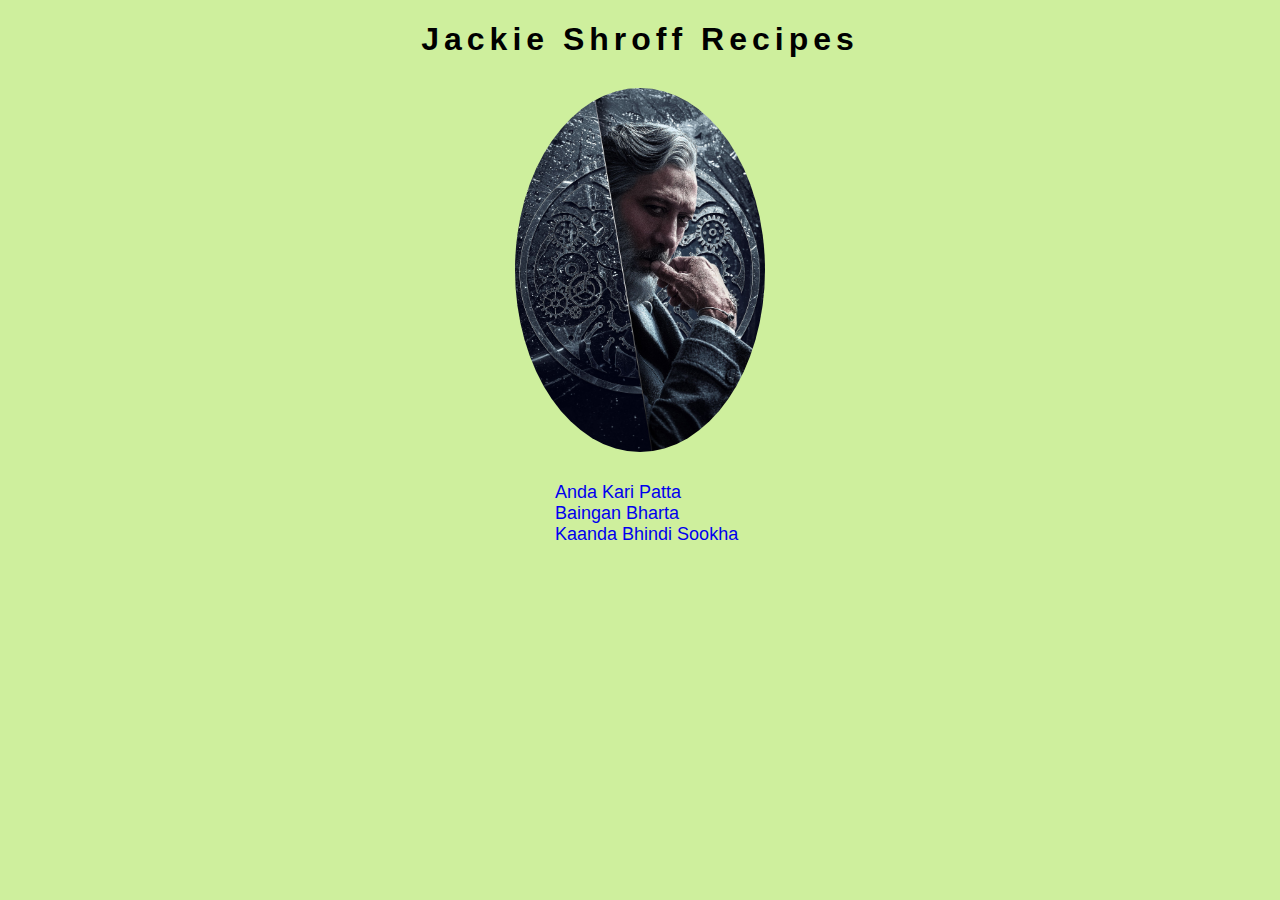
<file: index.html>
<!DOCTYPE html>
<html lang="en">
<head>
	<meta charset="UTF-8">
	<meta name="viewport" content="width=device-width, initial-scale=1.0">
	<title>Odin Recipes</title>
	<link rel="stylesheet" href="css/index.css">
</head>
<body>
	<h1>Jackie Shroff Recipes</h1>

	<img src="images/index.jpg" alt="food image">

	<div>
		<ul>
			<li><a href="recipes/andakaripatta.html">Anda Kari Patta</a></li>
			<li><a href="recipes/bainganbharta.html">Baingan Bharta</a></li>
			<li><a href="recipes/kandabhindisookha.html">Kaanda Bhindi Sookha</a></li>
		</ul>
	</div>
</body>
</html>
</file>
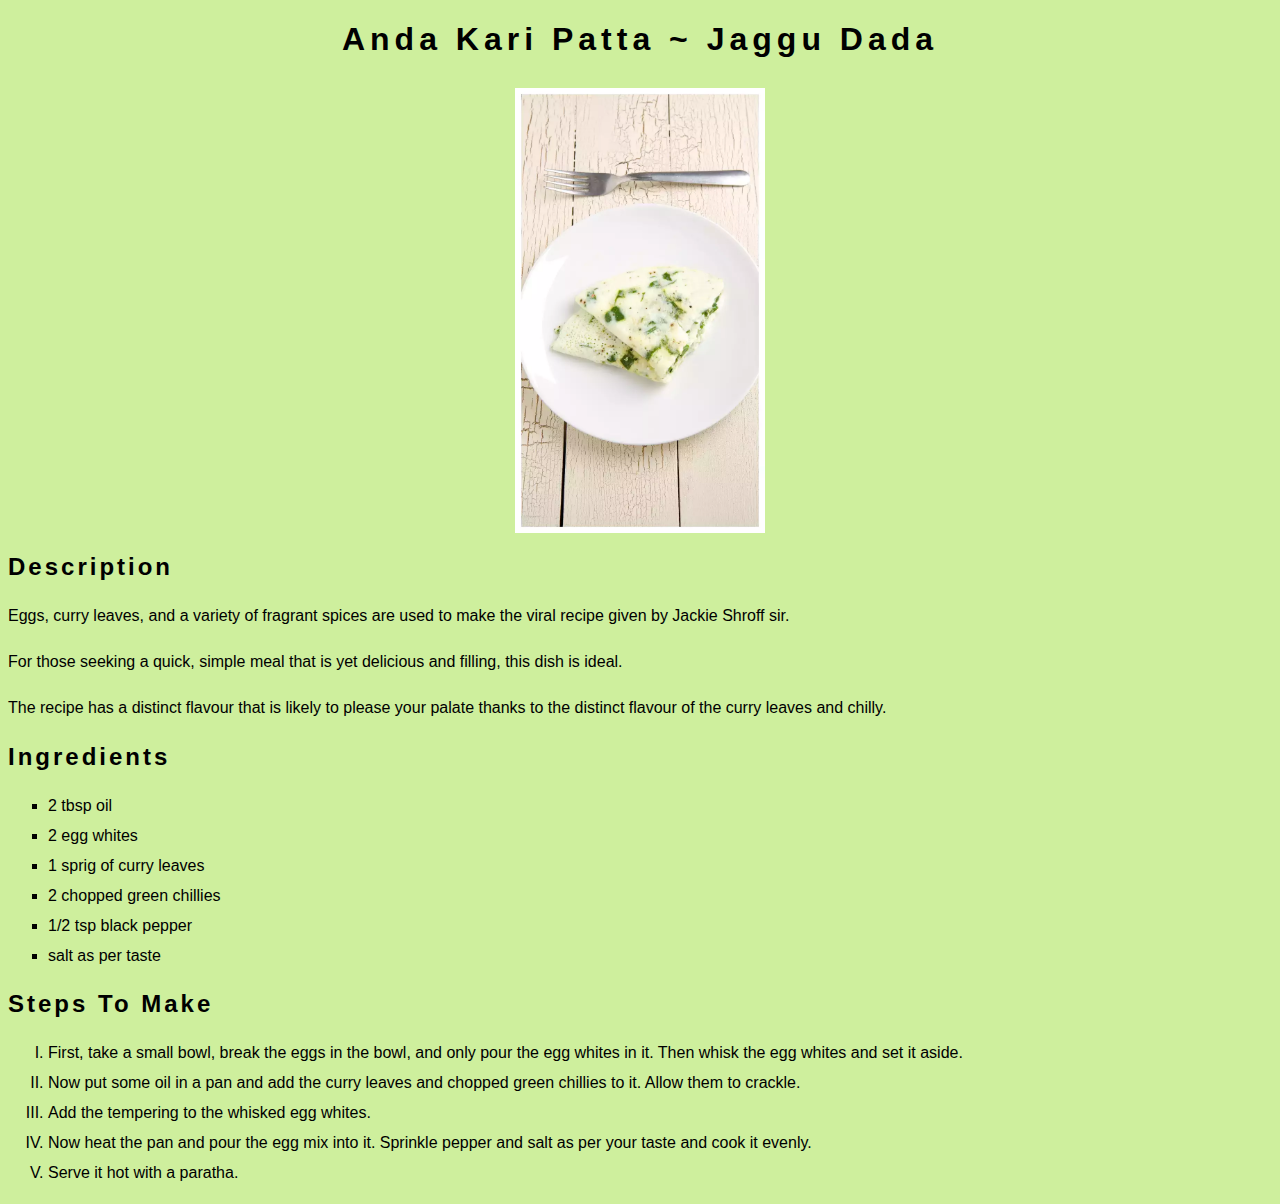
<file: recipes/andakaripatta.html>
<!DOCTYPE html>
<html lang="en">
<head>
	<meta charset="UTF-8">
	<meta name="viewport" content="width=device-width, initial-scale=1.0">
	<title>Anda Kari Patta</title>
	<link rel="stylesheet" href="../css/recipes.css">
</head>
<body>
	<h1>Anda Kari Patta ~ Jaggu Dada</h1>
	<img src="../images/AndaKariPatta.jpg" alt="Image of dish" height="450px" width="300px">
	<h2>Description</h2>
	<p>Eggs, curry leaves, and a variety of fragrant spices are used to make the viral recipe given by Jackie Shroff sir.</p>

	<p>For those seeking a quick, simple meal that is yet delicious and filling, this dish is ideal.</p> 
		
	<p>The recipe has a distinct flavour that is likely to please your palate thanks to the distinct flavour of the curry leaves and chilly.</p>

	<h2>Ingredients</h2>
	<ul>
		<li>2 tbsp oil</li> 
		<li>2 egg whites</li>
		<li>1 sprig of curry leaves</li>
		<li>2 chopped green chillies</li> 
		<li>1/2 tsp black pepper</li>
		<li>salt as per taste</li>
	</ul>

	<h2>Steps To Make</h2>
	<ol>
		<li>First, take a small bowl, break the eggs in the bowl, and only pour the egg whites in it. Then whisk the egg whites and set it aside.</li>
		
		<li>Now put some oil in a pan and add the curry leaves and chopped green chillies to it. Allow them to crackle.</li>
		
		<li>Add the tempering to the whisked egg whites.</li>

		<li>Now heat the pan and pour the egg mix into it. Sprinkle pepper and salt as per your taste and cook it evenly.</li>
		
		<li>Serve it hot with a paratha.</li>
	</ol>
</body>
</html>
</file>
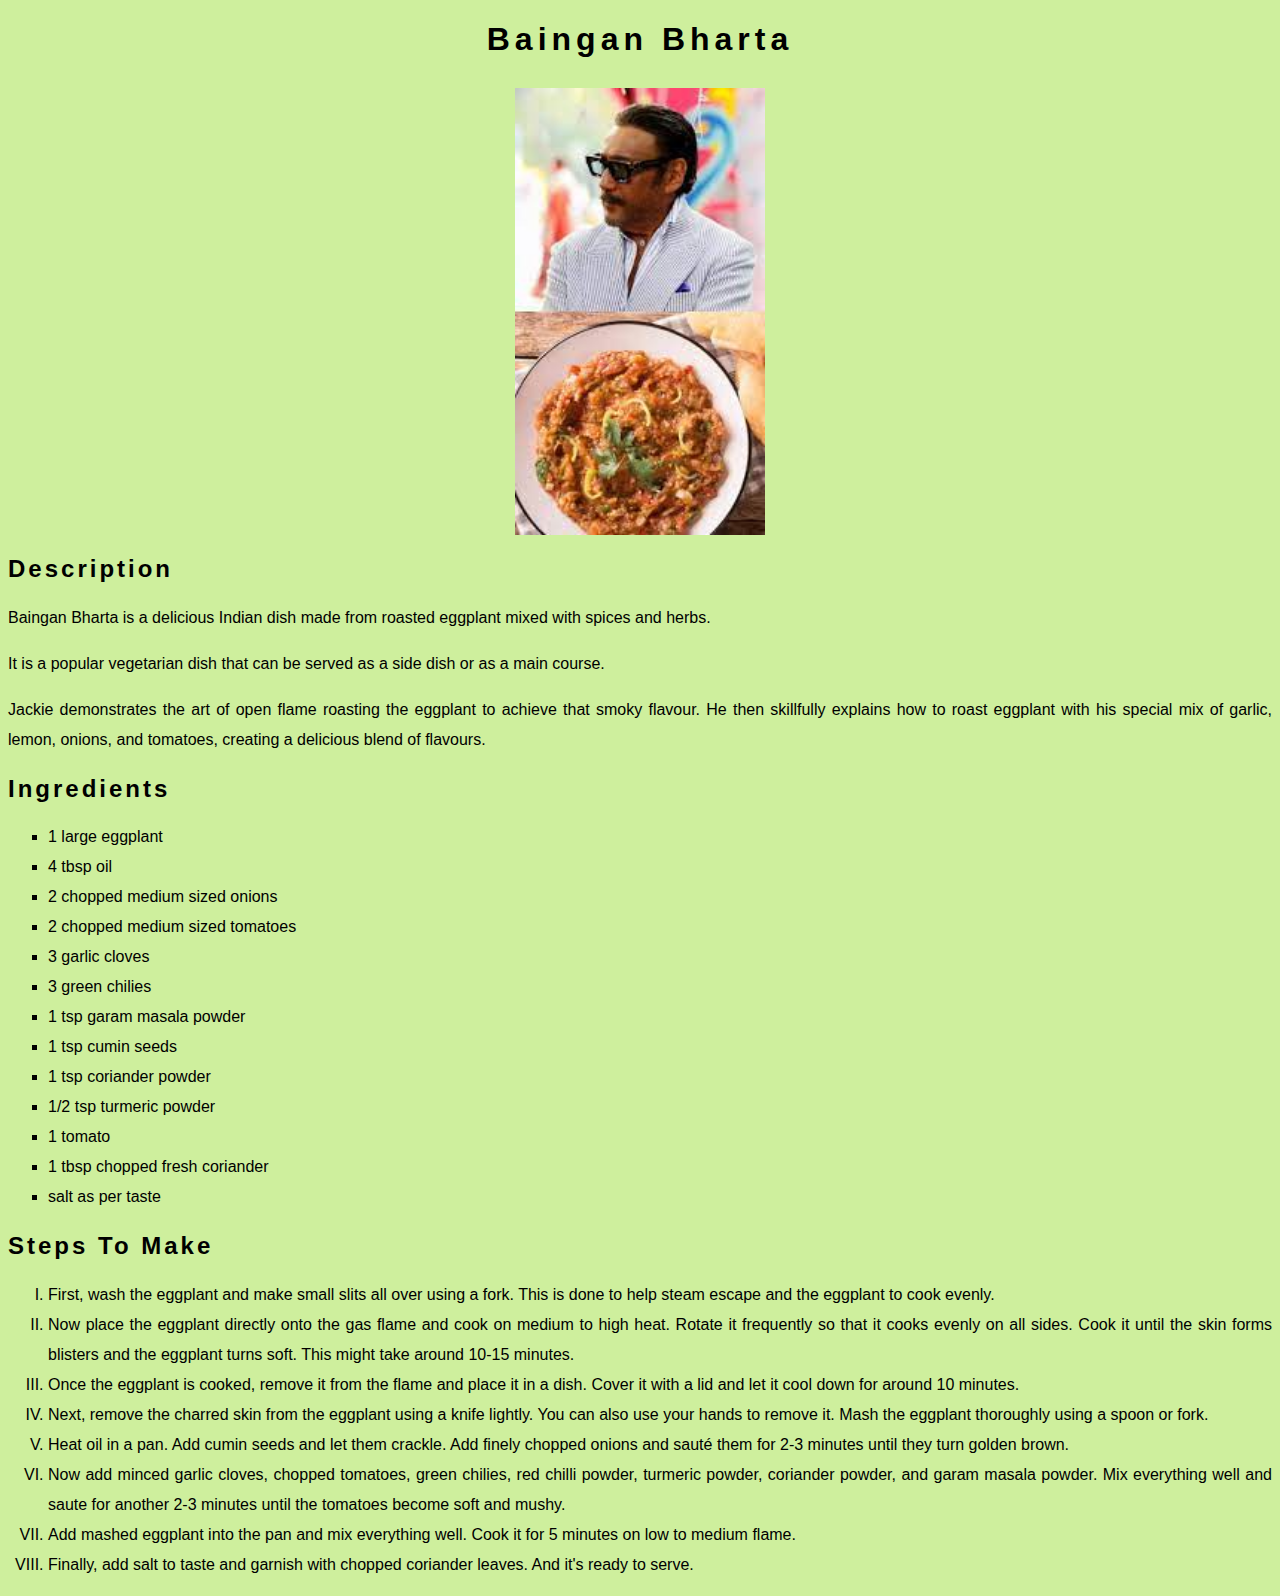
<file: recipes/bainganbharta.html>
<!DOCTYPE html>
<html lang="en">
<head>
	<meta charset="UTF-8">
	<meta name="viewport" content="width=device-width, initial-scale=1.0">
	<title>Baingan Bharta</title>
	<link rel="stylesheet" href="../css/recipes.css">
</head>
<body>
	<h1>Baingan Bharta</h1>
	<img src="../images/BainganBharta.jpeg" alt="image of the dish" height="300px" width="200x">
	
	<h2>Description</h2>

	<p>Baingan Bharta is a delicious Indian dish made from roasted eggplant mixed with spices and herbs.</p>
	<p>It is a popular vegetarian dish that can be served as a side dish or as a main course.</p>
	<p>Jackie demonstrates the art of open flame roasting the eggplant to achieve that smoky flavour. He then skillfully explains how to roast eggplant with his special mix of garlic, lemon, onions, and tomatoes, creating a delicious blend of flavours.</p>

	<h2>Ingredients</h2>
	<ul>
		<li>1 large eggplant</li>
		<li>4 tbsp oil</li>
		<li>2 chopped medium sized onions </li>
		<li>2 chopped medium sized tomatoes</li>
		<li>3 garlic cloves</li>
		<li>3 green chilies</li>
		<li>1 tsp garam masala powder</li>
		<li>1 tsp cumin seeds</li>
		<li>1 tsp coriander powder</li>
		<li>1/2 tsp turmeric powder</li>
		<li>1 tomato</li>
		<li>1 tbsp chopped fresh coriander</li>
		<li>salt as per taste</li>
	</ul>

	<h2>Steps To Make</h2>
	<ol>
		<li>First, wash the eggplant and make small slits all over using a fork. This is done to help steam escape and the eggplant to cook evenly.</li>

		<li>Now place the eggplant directly onto the gas flame and cook on medium to high heat. Rotate it frequently so that it cooks evenly on all sides. Cook it until the skin forms blisters and the eggplant turns soft. This might take around 10-15 minutes.</li>
		
		<li>Once the eggplant is cooked, remove it from the flame and place it in a dish. Cover it with a lid and let it cool down for around 10 minutes.</li>
		
		<li>Next, remove the charred skin from the eggplant using a knife lightly. You can also use your hands to remove it. Mash the eggplant thoroughly using a spoon or fork.</li>
		
		<li>Heat oil in a pan. Add cumin seeds and let them crackle. Add finely chopped onions and sauté them for 2-3 minutes until they turn golden brown.</li>

		<li>Now add minced garlic cloves, chopped tomatoes, green chilies, red chilli powder, turmeric powder, coriander powder, and garam masala powder. Mix everything well and saute for another 2-3 minutes until the tomatoes become soft and mushy.</li>

		<li>Add mashed eggplant into the pan and mix everything well. Cook it for 5 minutes on low to medium flame.</li>

		<li>Finally, add salt to taste and garnish with chopped coriander leaves. And it's ready to serve.</li>
	</ol>
</body>
</html>
</file>
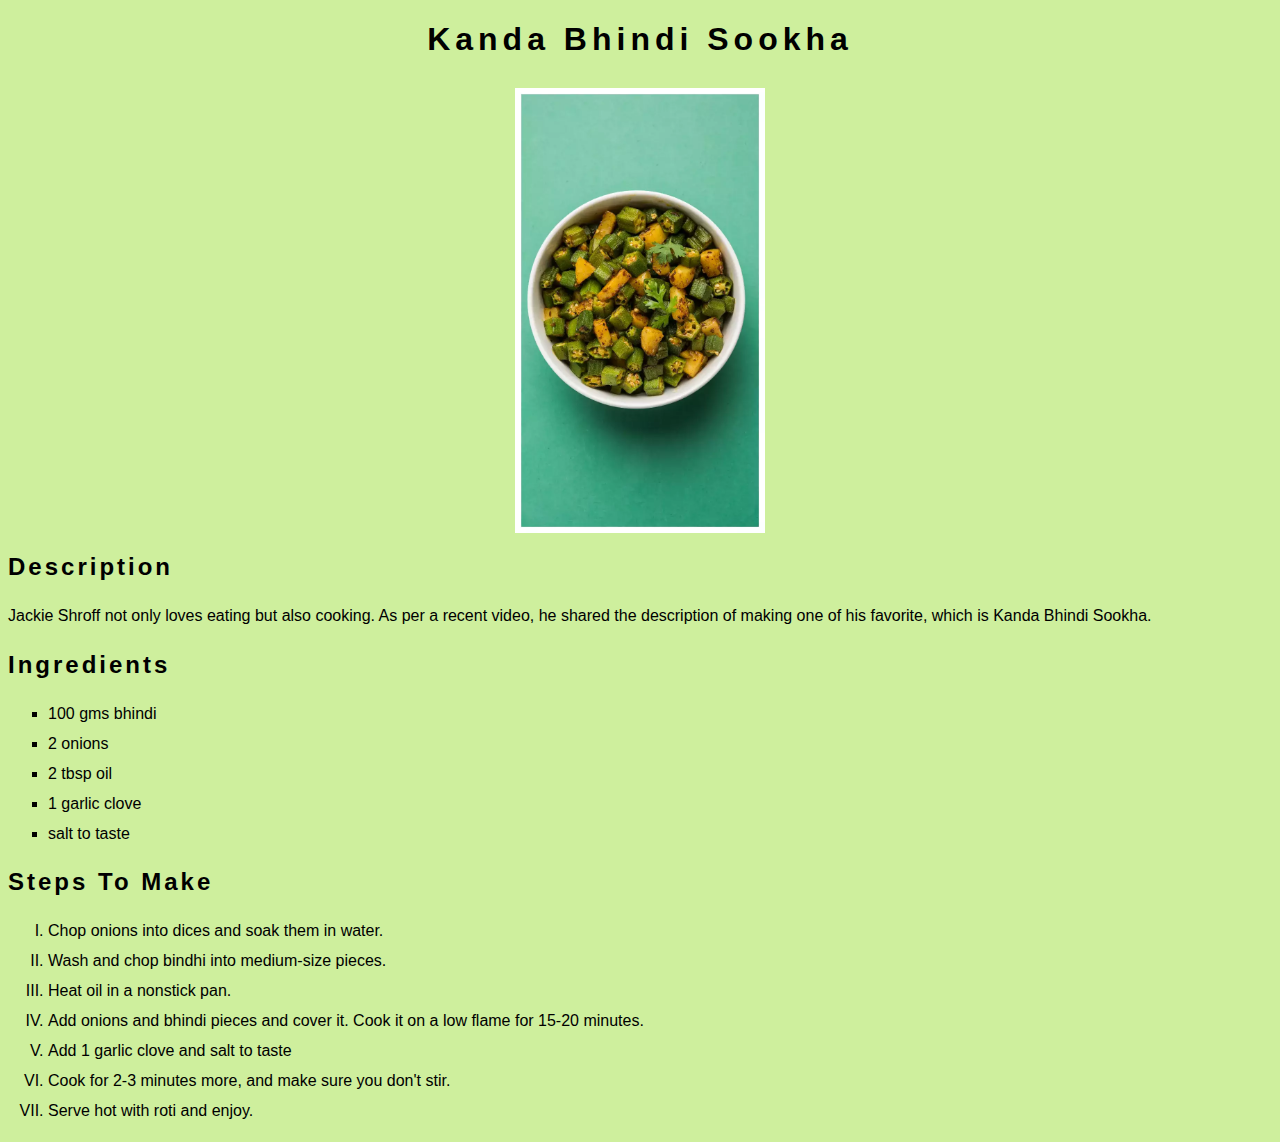
<file: recipes/kandabhindisookha.html>
<!DOCTYPE html>
<html lang="en">
<head>
	<meta charset="UTF-8">
	<meta name="viewport" content="width=device-width, initial-scale=1.0">
	<title>Kaanda Bhindi Sookha</title>
	<link rel="stylesheet" href="../css/recipes.css">
</head>

	<h1>Kanda Bhindi Sookha</h1>

	<img src="../images/KandaBhindiSookha.jpg" alt="Image of the dish" height="300px" width="auto">

	<h2>Description</h2>
	<p> Jackie Shroff not only loves eating but also cooking. As per a recent video, he shared the description of making one of his favorite, which is Kanda Bhindi Sookha.</p>

	<h2>Ingredients</h2>
	<ul>
		<li>100 gms bhindi</li>
		<li>2 onions</li>
		<li>2 tbsp oil</li>
		<li>1 garlic clove</li>
		<li>salt to taste</li>
	</ul>

	<h2>Steps To Make</h2>
	<ol>
		<li>Chop onions into dices and soak them in water.</li>
		<li>Wash and chop bindhi into medium-size pieces.</li>
		<li>Heat oil in a nonstick pan.</li>
		<li>Add onions and bhindi pieces and cover it. Cook it on a low flame for 15-20 minutes.</li>
		<li>Add 1 garlic clove and salt to taste</li>
		<li>Cook for 2-3 minutes more, and make sure you don't stir.</li>
		<li>Serve hot with roti and enjoy.</li>
	</ol>
<body>
	
</body>
</html>
</file>
<file: css/index.css>
body {
	font-family: Geneva, Tahoma, sans-serif;

	background-color: rgb(206, 239, 157);
}

h1 {
	letter-spacing: 5px;
	text-align: center;
	margin-bottom: 30px;
}

img {
	display: block;
	width: 250px;
	height: auto;
	margin: 0 auto;
	border-radius: 50%;
}

div {
	width: 250px;
	margin: 30px auto;
}

ul li a, ul li{
	text-decoration: none;
	list-style: none;
	font-size: 18px;
}

ul li a:hover {
	color: green;
	font-size: 21px;
}

ul li a:after {
	color: gray;
}
</file>
<file: css/recipes.css>
body {
	font-family: Geneva, Tahoma, sans-serif;

	background-color: rgb(206, 239, 157);
}

h1 {
	letter-spacing: 5px;
	text-align: center;
	margin-bottom: 30px;
}

img {
	display: block;
	width: 250px;
	height: auto;
	margin: 0 auto;
}

h2 {
	letter-spacing: 3px;
}

p {
	text-align: justify;
	line-height: 30px;
}

ul li, ol li {
	line-height: 30px;
	text-align: justify;
}

ul li {
	list-style: square;
}

ol li {
	list-style: upper-roman;
}
</file>
